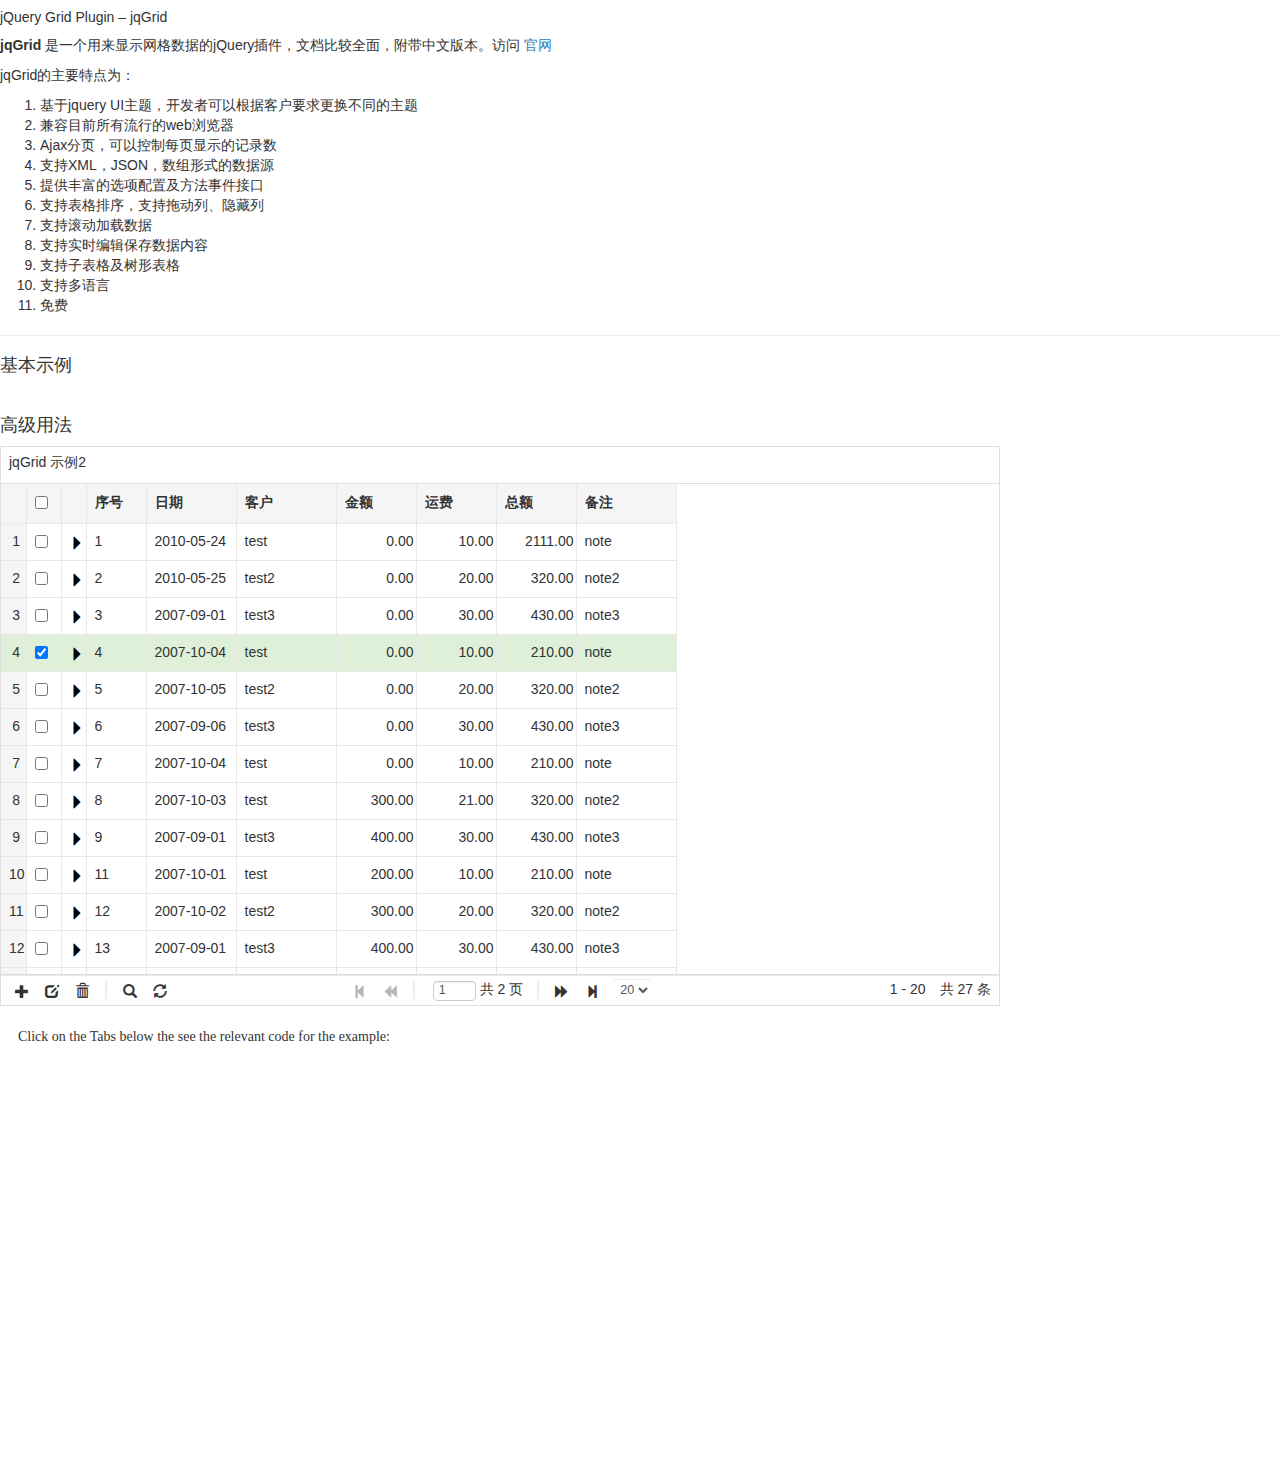
<file: admin/index.html>
﻿<!DOCTYPE html>
<html>
<head>
    <!-- The jQuery library is a prerequisite for all jqSuite products -->
    <script type="text/ecmascript" src="http://www.guriddo.net/demo/js/jquery.min.js"></script>
    <!-- We support more than 40 localizations -->
    <script type="text/ecmascript" src="http://www.guriddo.net/demo/js/trirand/i18n/grid.locale-en.js"></script>
    <!-- This is the Javascript file of jqGrid -->
    <script type="text/ecmascript" src="http://www.guriddo.net/demo/js/trirand/jquery.jqGrid.min.js"></script>
    <!-- This is the localization file of the grid controlling messages, labels, etc.
    <!-- A link to a jQuery UI ThemeRoller theme, more than 22 built-in and many more custom -->
    <link rel="stylesheet" href="http://maxcdn.bootstrapcdn.com/bootstrap/3.3.4/css/bootstrap.min.css">
    <!-- The link to the CSS that the grid needs -->
    <link rel="stylesheet" type="text/css" media="screen" href="http://www.guriddo.net/demo/css/trirand/ui.jqgrid-bootstrap.css" />
    <script>
        $.jgrid.defaults.width = 780;
    </script>
    <script src="https://maxcdn.bootstrapcdn.com/bootstrap/3.3.4/js/bootstrap.min.js"></script>
    <meta charset="utf-8" />
    <title>jqGrid Loading Data - Million Rows from a REST service</title>
    <link href="assets/styles/bootstrap.min.css" rel="stylesheet">
    <link href="assets/scripts/plugins/jqgrid/styles/ui.jqgrid.css" rel="stylesheet">
    <link href="assets/scripts/plugins/jqgrid/styles/ui.jqgrid.style.css" rel="stylesheet">
</head>
<body class="gray-bg">
<div class="wrapper wrapper-content  animated fadeInDown">
    <div class="row">
        <div class="col-sm-12">
            <div class="ibox ">
                <div class="ibox-title">
                    <h5>jQuery Grid Plugin – jqGrid</h5>
                </div>
                <div class="ibox-content">
                    <p>
                        <strong>jqGrid</strong> 是一个用来显示网格数据的jQuery插件，文档比较全面，附带中文版本。访问<a target="_blank"
                                                                                        href="http://www.trirand.com/blog/">
                        官网</a>
                    </p>
                    <p>jqGrid的主要特点为：</p>
                    <ol>
                        <li>基于jquery UI主题，开发者可以根据客户要求更换不同的主题</li>
                        <li>兼容目前所有流行的web浏览器</li>
                        <li>Ajax分页，可以控制每页显示的记录数</li>
                        <li>支持XML，JSON，数组形式的数据源</li>
                        <li>提供丰富的选项配置及方法事件接口</li>
                        <li>支持表格排序，支持拖动列、隐藏列</li>
                        <li>支持滚动加载数据</li>
                        <li>支持实时编辑保存数据内容</li>
                        <li>支持子表格及树形表格</li>
                        <li>支持多语言</li>
                        <li>免费</li>
                    </ol>
                    <hr>
                    <h4>基本示例</h4>

                    <div class="jqGrid_wrapper">
                        <table id="table_list_1"></table>
                        <div id="pager_list_1"></div>
                    </div>
                    <p>&nbsp;</p>
                    <h4 class="m-t">高级用法</h4>
                    <div class="jqGrid_wrapper">
                        <table id="table_list_2"></table>
                        <div id="pager_list_2"></div>
                    </div>
                </div>
            </div>
        </div>
    </div>
</div>

<script src="assets/scripts/jquery-1.12.3.min.js"></script>
<script src="assets/scripts/plugins/jqgrid/i18n/grid.locale-cn.js"></script>
<script src="assets/scripts/plugins/jqgrid/src/jquery.jqGrid.js"></script>
<script>
    $(document).ready(function () {
        $.jgrid.defaults.width = 780;
        $.jgrid.defaults.responsive = true;
        $.jgrid.defaults.styleUI = 'Bootstrap';
        var mydata = [
            {id: "1", invdate: "2010-05-24", name: "test", note: "note", tax: "10.00", total: "2111.00"},
            {id: "2", invdate: "2010-05-25", name: "test2", note: "note2", tax: "20.00", total: "320.00"},
            {id: "3", invdate: "2007-09-01", name: "test3", note: "note3", tax: "30.00", total: "430.00"},
            {id: "4", invdate: "2007-10-04", name: "test", note: "note", tax: "10.00", total: "210.00"},
            {id: "5", invdate: "2007-10-05", name: "test2", note: "note2", tax: "20.00", total: "320.00"},
            {id: "6", invdate: "2007-09-06", name: "test3", note: "note3", tax: "30.00", total: "430.00"},
            {id: "7", invdate: "2007-10-04", name: "test", note: "note", tax: "10.00", total: "210.00"},
            {
                id: "8",
                invdate: "2007-10-03",
                name: "test",
                note: "note2",
                amount: "300.00",
                tax: "21.00",
                total: "320.00"
            },
            {
                id: "9",
                invdate: "2007-09-01",
                name: "test3",
                note: "note3",
                amount: "400.00",
                tax: "30.00",
                total: "430.00"
            },
            {
                id: "11",
                invdate: "2007-10-01",
                name: "test",
                note: "note",
                amount: "200.00",
                tax: "10.00",
                total: "210.00"
            },
            {
                id: "12",
                invdate: "2007-10-02",
                name: "test2",
                note: "note2",
                amount: "300.00",
                tax: "20.00",
                total: "320.00"
            },
            {
                id: "13",
                invdate: "2007-09-01",
                name: "test3",
                note: "note3",
                amount: "400.00",
                tax: "30.00",
                total: "430.00"
            },
            {
                id: "14",
                invdate: "2007-10-04",
                name: "test",
                note: "note",
                amount: "200.00",
                tax: "10.00",
                total: "210.00"
            },
            {
                id: "15",
                invdate: "2007-10-05",
                name: "test2",
                note: "note2",
                amount: "300.00",
                tax: "20.00",
                total: "320.00"
            },
            {
                id: "16",
                invdate: "2007-09-06",
                name: "test3",
                note: "note3",
                amount: "400.00",
                tax: "30.00",
                total: "430.00"
            },
            {
                id: "17",
                invdate: "2007-10-04",
                name: "test",
                note: "note",
                amount: "200.00",
                tax: "10.00",
                total: "210.00"
            },
            {
                id: "18",
                invdate: "2007-10-03",
                name: "test2",
                note: "note2",
                amount: "300.00",
                tax: "20.00",
                total: "320.00"
            },
            {
                id: "19",
                invdate: "2007-09-01",
                name: "test3",
                note: "note3",
                amount: "400.00",
                tax: "30.00",
                total: "430.00"
            },
            {
                id: "21",
                invdate: "2007-10-01",
                name: "test",
                note: "note",
                amount: "200.00",
                tax: "10.00",
                total: "210.00"
            },
            {
                id: "22",
                invdate: "2007-10-02",
                name: "test2",
                note: "note2",
                amount: "300.00",
                tax: "20.00",
                total: "320.00"
            },
            {
                id: "23",
                invdate: "2007-09-01",
                name: "test3",
                note: "note3",
                amount: "400.00",
                tax: "30.00",
                total: "430.00"
            },
            {
                id: "24",
                invdate: "2007-10-04",
                name: "test",
                note: "note",
                amount: "200.00",
                tax: "10.00",
                total: "210.00"
            },
            {
                id: "25",
                invdate: "2007-10-05",
                name: "test2",
                note: "note2",
                amount: "300.00",
                tax: "20.00",
                total: "320.00"
            },
            {
                id: "26",
                invdate: "2007-09-06",
                name: "test3",
                note: "note3",
                amount: "400.00",
                tax: "30.00",
                total: "430.00"
            },
            {
                id: "27",
                invdate: "2007-10-04",
                name: "test",
                note: "note",
                amount: "200.00",
                tax: "10.00",
                total: "210.00"
            },
            {
                id: "28",
                invdate: "2007-10-03",
                name: "test2",
                note: "note2",
                amount: "300.00",
                tax: "20.00",
                total: "320.00"
            },
            {
                id: "29",
                invdate: "2007-09-01",
                name: "test3",
                note: "note3",
                amount: "400.00",
                tax: "30.00",
                total: "430.00"
            }
        ];

        $("#table_list_2").jqGrid({
            data: mydata,
            datatype: "local",
            height: 450,
            width:  1000,
            autowidth: false,
//            scroll:true,
            scrollOffset : 20, // scroll 边框宽度
            shrinkToFit: false,
            rowNum: 20,
            responsive : false,
            rowList: [10, 20, 30],
            subGrid: true, // set the subGrid property to true to show expand buttons for each row
            subGridRowExpanded: showChildGrid, // javascript function that will take care of showing the child grid
            colNames: ["序号", "日期", "客户", "金额", "运费", "总额", "备注"],
            colModel: [{
                name: "id",
                index: "id",
                editable: true,
                width: 60,
                sorttype: "int",
                search: true
            }, {
                name: "invdate",
                index: "invdate",
                editable: true,
                width: 90,
                sorttype: "date",
                formatter: "date"
            }, {name: "name", index: "name", editable: true, width: 100}, {
                name: "amount",
                index: "amount",
                editable: true,
                width: 80,
                align: "right",
                sorttype: "float",
                formatter: "number"
            }, {
                name: "tax",
                index: "tax",
                editable: true,
                width: 80,
                align: "right",
                sorttype: "float"
            }, {
                name: "total",
                index: "total",
                editable: true,
                width: 80,
                align: "right",
                sorttype: "float"
            }, {name: "note", index: "note", editable: true, width: 100, sortable: false}],
            pager: "#pager_list_2",
            viewrecords: true,
            caption: "jqGrid 示例2",
            add: true,
            edit: true,
            addtext: "Add",
            edittext: "Edit",
            hidegrid: false,
            multiselect: true,
            rownumbers: true, // 显示行号
            rownumWidth: 25,
        });
        $("#table_list_2").setSelection(4, true);
        $("#table_list_2").jqGrid("navGrid", "#pager_list_2", {
            edit: true,
            add: true,
            del: true,
            search: true
        }, {height: '100%', reloadAfterSubmit: true});
//        $(window).bind("resize", function () {
//            var width = $(".jqGrid_wrapper").width();
////                var height = $(window).width();
//            $("#table_list_1").setGridWidth(width);
//            $("#table_list_2").setGridWidth(width)
//        });
        // the event handler on expanding parent row receives two parameters
        // the ID of the grid tow  and the primary key of the row
        function showChildGrid(parentRowID, parentRowKey) {
            $.ajax({
                url: parentRowKey+".html",
                type: "GET",
                success: function (html) {
                    $("#" + parentRowID).append(html);
                }
            });

        }
        // 取得选中行
        function getSelectedRows() {
            var grid = $("#jqGrid");
            var rowKey = grid.getGridParam("selrow");

            if (!rowKey)
                alert("No rows are selected");
            else {
                var selectedIDs = grid.getGridParam("selarrrow");
                var result = "";
                for (var i = 0; i < selectedIDs.length; i++) {
                    result += selectedIDs[i] + ",";
                }

                alert(result);
            }
        }
    });
</script>

<!-- This code is related to code tabs -->
<br />
<span style="margin-left:18px; font-family: Tahoma">Click on the Tabs below the see the relevant code for the example: </span>
<br /><br />
<div id="codetabs" style="width:700px; height: 400px; font-size:65%;"></div>
<script type="text/ecmascript" src="http://www.guriddo.net/demo/js/prettify/prettify.js"></script>
<link rel="stylesheet" href="http://www.guriddo.net/demo/css/prettify.css" />
<script type="text/ecmascript" src="http://www.guriddo.net/demo/js/codetabs-b.js"></script>
</body>
</html>
</file>
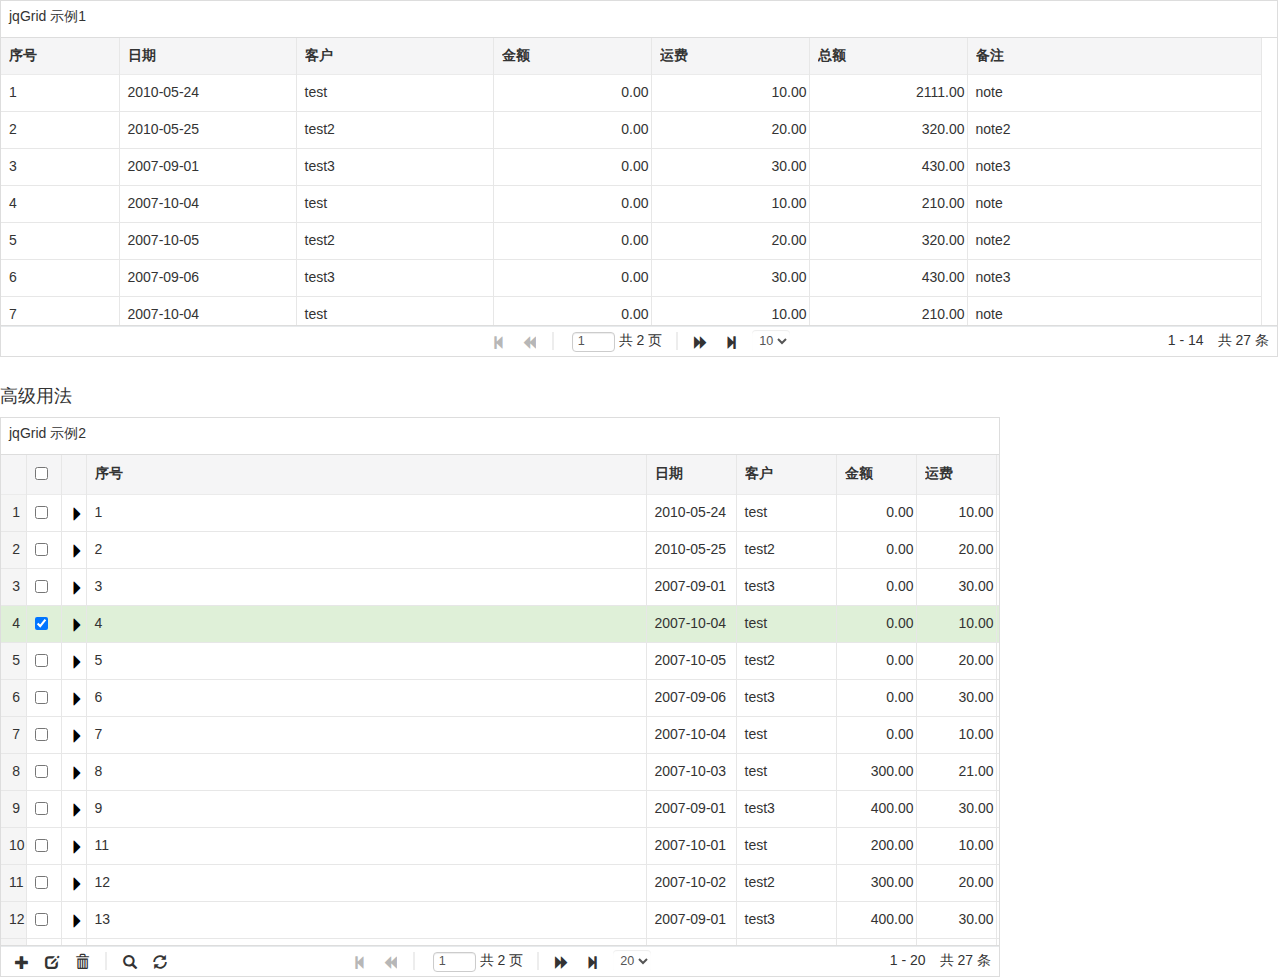
<file: admin/table_jqgrid.html>
<!DOCTYPE html>
<html>
<head>
    <meta charset="utf-8">
    <meta name="viewport" content="width=device-width, initial-scale=1.0">
    <title>后台主题UI框架 - jqGird</title>
    <link href="assets/styles/bootstrap.min.css" rel="stylesheet">
    <link href="assets/scripts/plugins/jqgrid/styles/ui.jqgrid.css" rel="stylesheet">
    <link href="assets/scripts/plugins/jqgrid/styles/ui.jqgrid.style.css" rel="stylesheet">
    <link href="assets/styles/css3/animate.css" rel="stylesheet">
</head>
<body class="gray-bg">
<div class="wrapper wrapper-content  animated fadeInDown">
    <div class="row">
        <div class="col-sm-12">
            <div class="ibox ">
                <div class="ibox-content">
                    <div class="jqGrid_wrapper">
                        <table id="table_list_1"></table>
                        <div id="pager_list_1"></div>
                    </div>
                    <p>&nbsp;</p>
                    <h4 class="m-t">高级用法</h4>
                    <div class="jqGrid_wrapper">
                        <table id="table_list_2"></table>
                        <div id="pager_list_2"></div>
                    </div>
                </div>
            </div>
        </div>
    </div>
</div>

<script src="assets/scripts/jquery-1.12.3.min.js"></script>
<script src="assets/scripts/plugins/jqgrid/i18n/grid.locale-cn.js"></script>
<script src="assets/scripts/plugins/jqgrid/src/jquery.jqGrid.js"></script>
<script>
    $(document).ready(function () {
        $.jgrid.defaults.width = 780;
        $.jgrid.defaults.responsive = true;
        $.jgrid.defaults.styleUI = 'Bootstrap';
        var mydata = [
            {id: "1", invdate: "2010-05-24", name: "test", note: "note", tax: "10.00", total: "2111.00"},
            {id: "2", invdate: "2010-05-25", name: "test2", note: "note2", tax: "20.00", total: "320.00"},
            {id: "3", invdate: "2007-09-01", name: "test3", note: "note3", tax: "30.00", total: "430.00"},
            {id: "4", invdate: "2007-10-04", name: "test", note: "note", tax: "10.00", total: "210.00"},
            {id: "5", invdate: "2007-10-05", name: "test2", note: "note2", tax: "20.00", total: "320.00"},
            {id: "6", invdate: "2007-09-06", name: "test3", note: "note3", tax: "30.00", total: "430.00"},
            {id: "7", invdate: "2007-10-04", name: "test", note: "note", tax: "10.00", total: "210.00"},
            {
                id: "8",
                invdate: "2007-10-03",
                name: "test",
                note: "note2",
                amount: "300.00",
                tax: "21.00",
                total: "320.00"
            },
            {
                id: "9",
                invdate: "2007-09-01",
                name: "test3",
                note: "note3",
                amount: "400.00",
                tax: "30.00",
                total: "430.00"
            },
            {
                id: "11",
                invdate: "2007-10-01",
                name: "test",
                note: "note",
                amount: "200.00",
                tax: "10.00",
                total: "210.00"
            },
            {
                id: "12",
                invdate: "2007-10-02",
                name: "test2",
                note: "note2",
                amount: "300.00",
                tax: "20.00",
                total: "320.00"
            },
            {
                id: "13",
                invdate: "2007-09-01",
                name: "test3",
                note: "note3",
                amount: "400.00",
                tax: "30.00",
                total: "430.00"
            },
            {
                id: "14",
                invdate: "2007-10-04",
                name: "test",
                note: "note",
                amount: "200.00",
                tax: "10.00",
                total: "210.00"
            },
            {
                id: "15",
                invdate: "2007-10-05",
                name: "test2",
                note: "note2",
                amount: "300.00",
                tax: "20.00",
                total: "320.00"
            },
            {
                id: "16",
                invdate: "2007-09-06",
                name: "test3",
                note: "note3",
                amount: "400.00",
                tax: "30.00",
                total: "430.00"
            },
            {
                id: "17",
                invdate: "2007-10-04",
                name: "test",
                note: "note",
                amount: "200.00",
                tax: "10.00",
                total: "210.00"
            },
            {
                id: "18",
                invdate: "2007-10-03",
                name: "test2",
                note: "note2",
                amount: "300.00",
                tax: "20.00",
                total: "320.00"
            },
            {
                id: "19",
                invdate: "2007-09-01",
                name: "test3",
                note: "note3",
                amount: "400.00",
                tax: "30.00",
                total: "430.00"
            },
            {
                id: "21",
                invdate: "2007-10-01",
                name: "test",
                note: "note",
                amount: "200.00",
                tax: "10.00",
                total: "210.00"
            },
            {
                id: "22",
                invdate: "2007-10-02",
                name: "test2",
                note: "note2",
                amount: "300.00",
                tax: "20.00",
                total: "320.00"
            },
            {
                id: "23",
                invdate: "2007-09-01",
                name: "test3",
                note: "note3",
                amount: "400.00",
                tax: "30.00",
                total: "430.00"
            },
            {
                id: "24",
                invdate: "2007-10-04",
                name: "test",
                note: "note",
                amount: "200.00",
                tax: "10.00",
                total: "210.00"
            },
            {
                id: "25",
                invdate: "2007-10-05",
                name: "test2",
                note: "note2",
                amount: "300.00",
                tax: "20.00",
                total: "320.00"
            },
            {
                id: "26",
                invdate: "2007-09-06",
                name: "test3",
                note: "note3",
                amount: "400.00",
                tax: "30.00",
                total: "430.00"
            },
            {
                id: "27",
                invdate: "2007-10-04",
                name: "test",
                note: "note",
                amount: "200.00",
                tax: "10.00",
                total: "210.00"
            },
            {
                id: "28",
                invdate: "2007-10-03",
                name: "test2",
                note: "note2",
                amount: "300.00",
                tax: "20.00",
                total: "320.00"
            },
            {
                id: "29",
                invdate: "2007-09-01",
                name: "test3",
                note: "note3",
                amount: "400.00",
                tax: "30.00",
                total: "430.00"
            }
        ];
        $("#table_list_1").jqGrid({
            data: mydata,
            datatype: "local",
            height: 250,
            autowidth: true,
            shrinkToFit: true,
            rowNum: 14,
            rowList: [10, 20, 30],
            colNames: ["序号", "日期", "客户", "金额", "运费", "总额", "备注"],
            colModel: [{name: "id", index: "id", width: 60, sorttype: "int"}, {
                name: "invdate",
                index: "invdate",
                width: 90,
                sorttype: "date",
                formatter: "date"
            }, {name: "name", index: "name", width: 100}, {
                name: "amount",
                index: "amount",
                width: 80,
                align: "right",
                sorttype: "float",
                formatter: "number"
            }, {name: "tax", index: "tax", width: 80, align: "right", sorttype: "float"}, {
                name: "total",
                index: "total",
                width: 80,
                align: "right",
                sorttype: "float"
            }, {name: "note", index: "note", width: 150, sortable: false}],
            pager: "#pager_list_1",
            viewrecords: true,
            caption: "jqGrid 示例1",
            hidegrid: false
        });
        $("#table_list_2").jqGrid({
            data: mydata,
            datatype: "local",
            height: 450,
            width:  1000,
            autowidth: false,
//            scroll:true,
            scrollOffset : 20, // scroll 边框宽度
            shrinkToFit: false,
            rowNum: 20,
            responsive : false,
            rowList: [10, 20, 30],
            subGrid: true, // set the subGrid property to true to show expand buttons for each row
            subGridRowExpanded: showChildGrid, // javascript function that will take care of showing the child grid
            colNames: ["序号", "日期", "客户", "金额", "运费", "总额", "备注"],
            colModel: [{
                name: "id",
                index: "id",
                editable: true,
                width: 560,
                sorttype: "int",
                search: true
            }, {
                name: "invdate",
                index: "invdate",
                editable: true,
                width: 90,
                sorttype: "date",
                formatter: "date"
            }, {name: "name", index: "name", editable: true, width: 100}, {
                name: "amount",
                index: "amount",
                editable: true,
                width: 80,
                align: "right",
                sorttype: "float",
                formatter: "number"
            }, {
                name: "tax",
                index: "tax",
                editable: true,
                width: 80,
                align: "right",
                sorttype: "float"
            }, {
                name: "total",
                index: "total",
                editable: true,
                width: 80,
                align: "right",
                sorttype: "float"
            }, {name: "note", index: "note", editable: true, width: 100, sortable: false}],
            pager: "#pager_list_2",
            viewrecords: true,
            caption: "jqGrid 示例2",
            add: true,
            edit: true,
            addtext: "Add",
            edittext: "Edit",
            hidegrid: false,
            multiselect: true,
            rownumbers: true, // 显示行号
            rownumWidth: 25,
        });
        $("#table_list_2").setSelection(4, true);
        $("#table_list_2").jqGrid("navGrid", "#pager_list_2", {
            edit: true,
            add: true,
            del: true,
            search: true
        }, {height: '100%', reloadAfterSubmit: true});
//        $(window).bind("resize", function () {
//            var width = $(".jqGrid_wrapper").width();
////                var height = $(window).width();
//            $("#table_list_1").setGridWidth(width);
//            $("#table_list_2").setGridWidth(width)
//        });
        // the event handler on expanding parent row receives two parameters
        // the ID of the grid tow  and the primary key of the row
        function showChildGrid(parentRowID, parentRowKey) {
            $.ajax({
                url: parentRowKey+".html",
                type: "GET",
                success: function (html) {
                    $("#" + parentRowID).append(html);
                }
            });

        }
        // 取得选中行
        function getSelectedRows() {
            var grid = $("#jqGrid");
            var rowKey = grid.getGridParam("selrow");

            if (!rowKey)
                alert("No rows are selected");
            else {
                var selectedIDs = grid.getGridParam("selarrrow");
                var result = "";
                for (var i = 0; i < selectedIDs.length; i++) {
                    result += selectedIDs[i] + ",";
                }

                alert(result);
            }
        }
    });
</script>

</body>
</html>
</file>
<file: admin/assets/scripts/plugins/jqgrid/styles/ui.jqgrid.css>
/*Grid*/
.ui-jqgrid {
	position: relative;
	border: 1px solid #ddd;
    overflow: hidden;
}
.ui-jqgrid .ui-jqgrid-view {
	position: relative;
	left:0;
	top: 0;
	padding: 0;
}
.ui-jqgrid .ui-common-table {}

/* Caption*/
.ui-jqgrid .ui-jqgrid-titlebar {
	font-weight: normal;
	min-height:37px;
	padding: 4px 8px;
	position: relative;
	margin-right: 2px;
	border-bottom: 1px solid #ddd; //default

}
.ui-jqgrid .ui-jqgrid-caption {
	text-align: left;
}
.ui-jqgrid .ui-jqgrid-title {
	padding-top: 5px;
	vertical-align: middle;
}
.ui-jqgrid .ui-jqgrid-titlebar-close {
	color: inherit;
	position: absolute;
	top: 50%;
	margin: -10px 7px 0 0;
	padding: 1px;
	cursor:pointer;
}
.ui-jqgrid .ui-jqgrid-titlebar-close span {
	display: block;
	margin: 1px;
}
.ui-jqgrid .ui-jqgrid-titlebar-close:hover {  }

/* Header*/
.ui-jqgrid .ui-jqgrid-hdiv {
	position: relative;
	margin: 0;
	padding: 0;
	overflow: hidden;
}
.ui-jqgrid .ui-jqgrid-hbox {
	float: left;
	padding-right: 20px;
}
.ui-jqgrid .ui-jqgrid-htable {
	margin-bottom: 0;
	table-layout: fixed;
	border-top:none;
}
.ui-jqgrid .ui-jqgrid-htable thead th {
	overflow : hidden;
	border-bottom : none;
	padding-right: 2px;
}
.ui-jqgrid .ui-jqgrid-htable thead th div {
	overflow: hidden;
	position:relative;
}
.ui-th-column, .ui-jqgrid .ui-jqgrid-htable th.ui-th-column {
	overflow: hidden;
	white-space: nowrap;
}
.ui-th-column-header,
.ui-jqgrid .ui-jqgrid-htable th.ui-th-column-header {
	overflow: hidden;
	white-space: nowrap;
}
.ui-th-ltr, .ui-jqgrid .ui-jqgrid-htable th.ui-th-ltr {}
.ui-th-rtl, .ui-jqgrid .ui-jqgrid-htable th.ui-th-rtl {text-align: center; }
.ui-first-th-ltr { }
.ui-first-th-rtl { }
.ui-jqgrid tr.jqg-first-row-header th {
	height:auto;
	border-top:none;
	padding-bottom: 0;
	padding-top: 0;
	border-bottom: none;
	padding-right: 2px;
	text-align: center;
}
.ui-jqgrid tr.jqg-second-row-header th,
.ui-jqgrid tr.jqg-third--row-header th
{
	border-top:none;
	text-align: center;
}

.ui-jqgrid .ui-th-div-ie {
	white-space: nowrap;
	zoom :1;
	height:17px;
}
.ui-jqgrid .ui-jqgrid-resize {
	height:20px !important;
	position: relative;
	cursor :e-resize;
	display: inline;
	overflow: hidden;
}
.ui-jqgrid .ui-grid-ico-sort {
	margin-left:5px;
	overflow:hidden;
	position:absolute;
	right: 3px;
	font-size:12px;
}
.ui-jqgrid .ui-icon-asc {
	margin-top:-3px;
}
.ui-jqgrid .ui-icon-desc {
	margin-top:4px;
}
.ui-jqgrid .ui-i-asc {
	margin-top:0;
}
.ui-jqgrid .ui-i-desc {
	margin-top:0;
	margin-right:13px;
}
.ui-jqgrid .ui-single-sort-asc {
	margin-top:0;
}
.ui-jqgrid .ui-single-sort-desc {}
.ui-jqgrid .ui-jqgrid-sortable {
	cursor:pointer;
}
.ui-jqgrid tr.ui-search-toolbar th { }
.ui-jqgrid .ui-search-table td.ui-search-clear { }
.ui-jqgrid tr.ui-search-toolbar td > input { }
.ui-jqgrid tr.ui-search-toolbar select {}

/* Body */
.ui-jqgrid .table-bordered,
.ui-jqgrid .table-bordered td,
.ui-jqgrid .table-bordered th.ui-th-ltr
{
	border-left:0px none !important;
}
.ui-jqgrid .table-bordered th.ui-th-rtl
{
	border-right:0px none !important;
}
.ui-jqgrid .table-bordered tr.ui-row-rtl td
{
	border-right:0px none !important;
	border-left: 1px solid #ddd !important;
}
div.tablediv > .table-bordered {
	border-left : 1px solid #ddd !important;
}
.ui-jqgrid  .ui-jqgrid-bdiv table.table-bordered td {
	border-top: 0px none;
}
.ui-jqgrid .ui-jqgrid-bdiv {
	position: relative;
	margin: 0;
	padding:0;
	/*overflow-x:auto;*/
	overflow:auto;
	text-align:left;
}
.ui-jqgrid .ui-jqgrid-btable {
	table-layout: fixed;
	border-left:none ;
	border-top:none;
	margin-bottom: 0px
}
.ui-jqgrid tr.jqgrow {
	outline-style: none;
}
.ui-jqgrid tr.jqgroup {
	outline-style: none;
}
.ui-jqgrid tr.jqgrow td {
	overflow: hidden;
	white-space: pre;
	padding-right: 2px;
}
.ui-jqgrid tr.jqgfirstrow  td {
	height:auto;
	border-top:none;
	padding-bottom: 0;
	padding-top: 0;
	border-bottom: none;
	padding-right: 2px;
}
.ui-jqgrid tr.jqgroup td { }
.ui-jqgrid tr.jqfoot td {}
.ui-jqgrid tr.ui-row-ltr td {}
.ui-jqgrid tr.ui-row-rtl td {}
.ui-jqgrid td.jqgrid-rownum { }
.ui-jqgrid .ui-jqgrid-resize-mark {
	width:2px;
	left:0;
	background-color:#777;
	cursor: e-resize;
	cursor: col-resize;
	position:absolute;
	top:0;
	height:100px;
	overflow:hidden;
	display:none;
	border:0 none;
	z-index: 99999;

}
/* Footer */
.ui-jqgrid .ui-jqgrid-sdiv {
	position: relative;
	margin: 0;
	padding: 0;
	overflow: hidden;
	border-left: 0 none !important;
	border-top : 0 none !important;
	border-right : 0 none !important;
}
.ui-jqgrid .ui-jqgrid-ftable {
	table-layout:fixed;
	margin-bottom:0;
}

.ui-jqgrid tr.footrow td {
	font-weight: bold;
	overflow: hidden;
	white-space:nowrap;
	padding-right: 2px;
	border-bottom: 0px none;
}
.ui-jqgrid tr.footrow-ltr td {
	text-align:left;
}
.ui-jqgrid tr.footrow-rtl td {
	text-align:right;
}

/* Pager*/
.ui-jqgrid .ui-jqgrid-pager,
.ui-jqgrid .ui-jqgrid-toppager
{
	border-left-width: 0px;
	border-top: 1px solid #ddd;
	padding : 0px 0px;
	position: relative;
	height: auto;
	white-space: nowrap;
	overflow: hidden;
}
.ui-jqgrid .ui-jqgrid-toppager {
	border-top-width :0;
	border-bottom : 1px solid #ddd;
}
.ui-jqgrid .ui-jqgrid-toppager .ui-pager-control,
.ui-jqgrid .ui-jqgrid-pager .ui-pager-control {
	position: relative;
	border-left: 0;
	border-bottom: 0;
	border-top: 0;
	height: 30px;
}
.ui-jqgrid .ui-pg-table {
	position: relative;
	padding: 1px 0;
	width:auto;
	margin: 0;
}
.ui-jqgrid .ui-pg-table td {
	font-weight:normal;
	vertical-align:middle;
	padding:0px 6px;
}
.ui-jqgrid .ui-pg-button  {
	height:auto;
}
.ui-jqgrid .ui-pg-button span {
	display: block;
	margin: 2px;
	float:left;
}
.ui-jqgrid .ui-pg-button:hover {  }
.ui-jqgrid .ui-disabled:hover {}
.ui-jqgrid .ui-pg-input,
.ui-jqgrid .ui-jqgrid-toppager .ui-pg-input {
	display: inline;
	height:auto;
	width: auto;
	font-size:.9em;
	margin:0;
	line-height: inherit;
	padding: 0px 5px
}
.ui-jqgrid .ui-pg-selbox,
.ui-jqgrid .ui-jqgrid-toppager .ui-pg-selbox {
	font-size:.9em;
	line-height:inherit;
	display:block;
	height:22px;
	margin: 0;
	padding: 3px 0px 3px 3px;
	border:none;
}
.ui-jqgrid .ui-separator {
	height: 18px;
	border : none;
	border-left: 2px solid #ccc ; //default
}
.ui-separator-li {
	height: 2px;
	border : none;
	border-top: 2px solid #ccc ;  //default
	margin: 0; padding: 0; width:100%
}
.ui-jqgrid .ui-jqgrid-pager .ui-pg-div,
.ui-jqgrid .ui-jqgrid-toppager .ui-pg-div
{
	float:left;
	position:relative;
}
.ui-jqgrid .ui-jqgrid-pager .ui-pg-button,
.ui-jqgrid .ui-jqgrid-toppager .ui-pg-button
{
	cursor:pointer;
}
.ui-jqgrid .ui-jqgrid-pager .ui-pg-div  span,
.ui-jqgrid .ui-jqgrid-toppager .ui-pg-div  span
{
	float:left;
}
.ui-jqgrid td input,
.ui-jqgrid td select,
.ui-jqgrid td textarea {
	margin: 0;
}
.ui-jqgrid td textarea {
	width:auto;
	height:auto;
}
.ui-jqgrid .ui-jqgrid-pager .ui-pager-table,
.ui-jqgrid .ui-jqgrid-toppager .ui-pager-table
{
	width:100%;
	table-layout:fixed;
	height:100%;
}
.ui-jqgrid .ui-jqgrid-pager .ui-paging-info,
.ui-jqgrid .ui-jqgrid-toppager .ui-paging-info
{
	font-weight: normal;
	height:auto;
	margin-top:3px;
	margin-right:4px;
	display: inline;
}
.ui-jqgrid .ui-jqgrid-pager .ui-paging-pager,
.ui-jqgrid .ui-jqgrid-toppager .ui-paging-pager
{
	table-layout:auto;
	height:100%;
}
.ui-jqgrid .ui-jqgrid-pager .navtable,
.ui-jqgrid .ui-jqgrid-toppager .navtable
{
	float:left;
	table-layout:auto;
	height:100%;
}

/*Subgrid*/

.ui-jqgrid .ui-jqgrid-btable .ui-sgcollapsed span {
	display: block;
}
.ui-jqgrid .ui-subgrid {
	margin:0;
	padding:0;
	width:100%;
}
.ui-jqgrid .ui-subgrid table {
	table-layout: fixed;
}
.ui-jqgrid .ui-subgrid tr.ui-subtblcell td {}
.ui-jqgrid .ui-subgrid td.subgrid-data {
	border-top:  0 none !important;
}
.ui-jqgrid .ui-subgrid td.subgrid-cell {
	vertical-align: middle
}
.ui-jqgrid a.ui-sghref {
	text-decoration: none;
	color : #010101; //default
}
.ui-jqgrid .ui-th-subgrid {height:20px;}
.tablediv > .row { margin: 0 0}
/* loading */
.ui-jqgrid .loading {
	position: absolute;
	top: 45%;
	left: 45%;
	width: auto;
	z-index:101;
	padding: 6px;
	margin: 5px;
	text-align: center;
	display: none;
	border: 1px solid #ddd;  //default
	font-size: 14px;
	background-color: #d9edf7;
}
.ui-jqgrid .jqgrid-overlay {
	display:none;
	z-index:100;
}
/* IE * html .jqgrid-overlay {width: expression(this.parentNode.offsetWidth+'px');height: expression(this.parentNode.offsetHeight+'px');} */
* .jqgrid-overlay iframe {
	position:absolute;
	top:0;
	left:0;
	z-index:-1;
}
/* IE width: expression(this.parentNode.offsetWidth+'px');height: expression(this.parentNode.offsetHeight+'px');}*/
/* end loading div */

/* Toolbar */
.ui-jqgrid .ui-userdata {
	padding: 4px 0px;
	overflow: hidden;
	min-height: 32px;
}
.ui-jqgrid .ui-userdata-top {
	border-left-width: 0px;    //default
	border-bottom: 1px solid #ddd;
}
.ui-jqgrid .ui-userdata-bottom {
	border-left-width: 0px;    //default
	border-top: 1px solid #ddd;
}
/*Modal Window */
.ui-jqdialog { }
.ui-jqdialog {
	display: none;
	width: 500px;
	position: absolute;
	//padding: 5px;
	overflow:visible;
}
.ui-jqdialog .ui-jqdialog-titlebar {
	padding: .1em .1em;
	min-height: 35px;
}
.ui-jqdialog .ui-jqdialog-title {
	margin: .3em 0 .2em;
	font-weight: bold;
	padding-left :6px;
	padding-right:6px;
}
.ui-jqdialog .ui-jqdialog-titlebar-close {
	position: absolute;
	top: 0%;
	margin: 3px 5px 0 0;
	padding: 8px;
	cursor:pointer;
}

.ui-jqdialog .ui-jqdialog-titlebar-close span {  }
.ui-jqdialog .ui-jqdialog-titlebar-close:hover,
.ui-jqdialog .ui-jqdialog-titlebar-close:focus {
	padding: 8px;
}
.ui-jqdialog-content, .ui-jqdialog .ui-jqdialog-content {
	border: 0;
	padding: .3em .2em;
	background: none;
	height:auto;
}
.ui-jqdialog .ui-jqconfirm {
	padding: .4em 1em;
	border-width:3px;
	position:absolute;
	bottom:10px;
	right:10px;
	overflow:visible;
	display:none;
	height:120px;
	width:220px;
	text-align:center;
	background-color: #fff;
	border-radius: 4px;
	-webkit-border-radius: 4px;
	-moz-border-radius: 4px;
}
.ui-jqdialog>.ui-resizable-se { }
.ui-jqgrid>.ui-resizable-se { }
/* end Modal window*/
/* Form edit */
.ui-jqdialog-content .FormGrid {
	margin: 0 8px 0 8px;
	overflow:auto;
	position:relative;
}
.ui-jqdialog-content .EditTable {
	width: 100%;
	margin-bottom:0;
}
.ui-jqdialog-content .DelTable {
	width: 100%;
	margin-bottom:0;
}
.EditTable td input,
.EditTable td select,
.EditTable td textarea {
	width: 98%;
	display: inline-block;
}
.EditTable td textarea {
	width:auto;
	height:auto;
}
.EditTable .FormData td {
	height:37px !important;
}
.ui-jqdialog-content td.EditButton {
	text-align: right;
	padding: 5px 5px 5px 0;
}
.ui-jqdialog-content td.navButton {
	text-align: center;
	border-left: 0 none;
	border-top: 0 none;
	border-right: 0 none;
	padding-bottom:5px;
	padding-top:5px;
}
.ui-jqdialog-content input.FormElement {
	padding: .5em .3em;
	margin-bottom: 5px
}
.ui-jqdialog-content select.FormElement {
	padding:.3em;
	margin-bottom: 3px;
}
.ui-jqdialog-content .data-line {
	padding-top:.1em;
	border: 0 none;
}

.ui-jqdialog-content .CaptionTD {
	vertical-align: middle;
	border: 0 none;
	padding: 2px;
	white-space: nowrap;
}
.ui-jqdialog-content .DataTD {
	padding: 2px;
	border: 0 none;
	vertical-align: top;
}
.ui-jqdialog-content .form-view-data {
	white-space:pre
}
.fm-button {  }
.fm-button-icon-left {
	margin-left: 4px;
	margin-right: 4px;
}
.fm-button-icon-right {
	margin-left: 4px;
	margin-right: 4px;
}
.fm-button-icon-left  {  }
.fm-button-icon-right  { }
#nData, #pData {
	margin-left: 4px;
	margin-right: 4px;
}
#sData span, #cData span {
	margin-left: 5px;
}
/* End Eorm edit */
/*.ui-jqgrid .edit-cell {}*/
.ui-jqgrid .selected-row,
div.ui-jqgrid .selected-row td {
	font-style : normal;
}
/* inline edit actions button*/
.ui-inline-del, .ui-inline-cancel {
    margin-left: 14px;
}
.ui-jqgrid .inline-edit-cell {}
/* Tree Grid */
.ui-jqgrid .tree-wrap {
	float: left;
	position: relative;
	height: 18px;
	white-space: nowrap;
	overflow: hidden;
}
.ui-jqgrid .tree-minus {
	position: absolute;
	height: 18px;
	width: 18px;
	overflow: hidden;
}
.ui-jqgrid .tree-plus {
	position: absolute;
	height: 18px;
	width: 18px;
	overflow: hidden;
}
.ui-jqgrid .tree-leaf {
	position: absolute;
	height: 18px;
	width: 18px;
	overflow: hidden;
}
.ui-jqgrid .treeclick {
	cursor: pointer;
}
/* moda dialog */
* iframe.jqm {
	position:absolute;
	top:0;
	left:0;
	z-index:-1;
}
/*	 width: expression(this.parentNode.offsetWidth+'px');height: expression(this.parentNode.offsetHeight+'px');}*/
.ui-jqgrid-dnd tr td {
	border-right-width: 1px;
	border-right-color: inherit;
	border-right-style: solid;
	height:20px
}
/* RTL Support */
.ui-jqgrid .ui-jqgrid-caption-rtl {
	text-align: right;
}
.ui-jqgrid .ui-jqgrid-hbox-rtl {
	float: right;
	padding-left: 20px;
}
.ui-jqgrid .ui-jqgrid-resize-ltr {
	float: right;
	margin: -2px -2px -2px 0;
	height:100%;
}
.ui-jqgrid .ui-jqgrid-resize-rtl {
	float: left;
	margin: -2px -2px -2px -0px;
}
.ui-jqgrid .ui-sort-rtl {

}
.ui-jqgrid .tree-wrap-ltr {
	float: left;
}
.ui-jqgrid .tree-wrap-rtl {
	float: right;
}
.ui-jqgrid .ui-ellipsis {
	-moz-text-overflow:ellipsis;
	text-overflow:ellipsis;
}
/* Toolbar Search Menu. Nav menu */
.ui-search-menu,
.ui-nav-menu {
	position: absolute;
	padding: 2px 5px;
	z-index:99999;
}
.ui-search-menu.ui-menu .ui-menu-item,
.ui-nav-menu.ui-menu .ui-menu-item
{
	list-style-image: none;
	padding-right: 0;
	padding-left: 0;
}
.ui-search-menu.ui-menu .ui-menu-item a,
.ui-nav-menu.ui-menu .ui-menu-item a
{
	display: block;
}
.ui-search-menu.ui-menu .ui-menu-item a.g-menu-item:hover,
.ui-nav-menu.ui-menu .ui-menu-item a.g-menu-item:hover
{
	margin: -1px;
	font-weight: normal;
}
.ui-jqgrid .ui-search-table {
	padding: 0;
	border: 0 none;
	height:20px;
	width:100%;
}
.ui-jqgrid .ui-search-table .ui-search-oper {
	width:20px;
}
a.g-menu-item, a.soptclass, a.clearsearchclass {
	cursor: pointer;
}
.ui-jqgrid .ui-jqgrid-view input,
.ui-jqgrid .ui-jqgrid-view select,
.ui-jqgrid .ui-jqgrid-view textarea,
.ui-jqgrid .ui-jqgrid-view button {
    //font-size: 11px
}
.ui-jqgrid .ui-scroll-popup {
	width: 100px;
}
.ui-search-table select,
.ui-search-table input
{
	padding: 4px 3px;
}

.ui-disabled {
	opacity: .35;
	filter:Alpha(Opacity=35); /* support: IE8 */
	background-image: none;
}
.ui-overlay {
	position: fixed;
	top: 0;
	left: 0;
	width: 100%;
	height: 100%;
	background-color: rgba(0,0,0,0.5);
	opacity: .3;
	filter: Alpha(Opacity=30); /* support: IE8 */
}

.ui-jqgrid-pager .ui-pg-table .ui-pg-button:hover,
.ui-jqgrid-toppager .ui-pg-table .ui-pg-button:hover
{
	background-color: #ddd;
}
.ui-jqgrid-corner  {
	 border-radius: 5px
}
.ui-resizable-handle {
	//position: absolute;
	display: block;
	left :97%;
}
.ui-jqdialog .ui-resizable-se {
	width: 12px;
	height: 12px;
	right: -5px;
	bottom: -5px;
	background-position: 16px 16px;
}
.ui-resizable-se {
	cursor: se-resize;
	width: 12px;
	height: 12px;
	right: 1px;
	bottom: 1px;
}
.ui-top-corner {
	border-top-left-radius: 5px;
	border-top-right-radius: 5px;
}
.ui-bottom-corner {
	border-bottom-left-radius: 5px;
	border-bottom-right-radius: 5px;
}

.ui-search-table {
	margin-bottom: 0;
}
.ui-search-table .columns, .ui-search-table .operators {
	padding-right: 5px;
}
.opsel {
	float :left;
	width : 100px;
	margin-right : 5px;
}
.add-group, .add-rule, .delete-group {
	width: 14%;
	margin-right : 5px;
}
.delete-rule {
	width : 15px;
}
ul.ui-search-menu, ul.ui-nav-menu {
	 list-style-type:  none;
}
ul.ui-search-menu li a,
ul.ui-nav-menu li a,
.soptclass,
.clearsearchclass {
	text-decoration: none;
	color : #010101;
}
ul.ui-search-menu li a:hover, ul.ui-nav-menu li a:hover, a.soptclass:hover, a.clearsearchclass:hover {
	background-color: #ddd;
	padding: 1px 1px;
	text-decoration: none;
}
ul.ui-search-menu li, ul.ui-nav-menu li {
	padding : 5px 5px;
}
.ui-menu-item hr {
	margin-bottom: 0px;
	margin-top:0px;
}

.searchFilter .ui-search-table td,
.searchFilter .ui-search-table th
{
	border-top: 0px none !important;
}

.searchFilter .queryresult {
	margin-bottom: 5px;
}
.searchFilter .queryresult tr td{
	border-top: 0px none;
}
.ui-search-label {
	padding-left: 5px;
}

.frozen-div, .frozen-bdiv {
	background-color: #fff;
}
/*
.ui-jqgrid .ui-jqgrid-caption,
.ui-jqgrid .ui-jqgrid-pager,
.ui-jqgrid .ui-jqgrid-toppager,
.ui-jqgrid .ui-jqgrid-htable thead th,
.ui-jqgrid .ui-userdata-top,
.ui-jqgrid .ui-userdata-bottom,
.ui-jqgrid .ui-jqgrid-hdiv,
.ui-jqdialog .ui-jqdialog-titlebar
{
    background-image: none, linear-gradient(to bottom, #fff 0px, #e0e0e0 100%);
    background-repeat: repeat-x;
    border-color: #ccc;
    text-shadow: 0 1px 0 #fff;
}
*/
</file>
<file: admin/assets/scripts/plugins/jqgrid/styles/ui.jqgrid.style.css>
.table-bordered {
    border: 1px solid #EBEBEB
}

.table-bordered > thead > tr > td, .table-bordered > thead > tr > th {
    background-color: #F5F5F6
}

.table-bordered > tbody > tr > td, .table-bordered > tbody > tr > th, .table-bordered > tfoot > tr > td, .table-bordered > tfoot > tr > th, .table-bordered > thead > tr > td, .table-bordered > thead > tr > th {
    border: 1px solid #e7e7e7
}

.table > thead > tr > th {
    border-bottom: 1px solid #DDD
}

.table > tbody > tr > td, .table > tbody > tr > th, .table > tfoot > tr > td, .table > tfoot > tr > th, .table > thead > tr > td, .table > thead > tr > th {
    border-top: 1px solid #e7eaec;
    line-height: 1.42857;
    padding: 8px;
    vertical-align: middle
}
</file>
